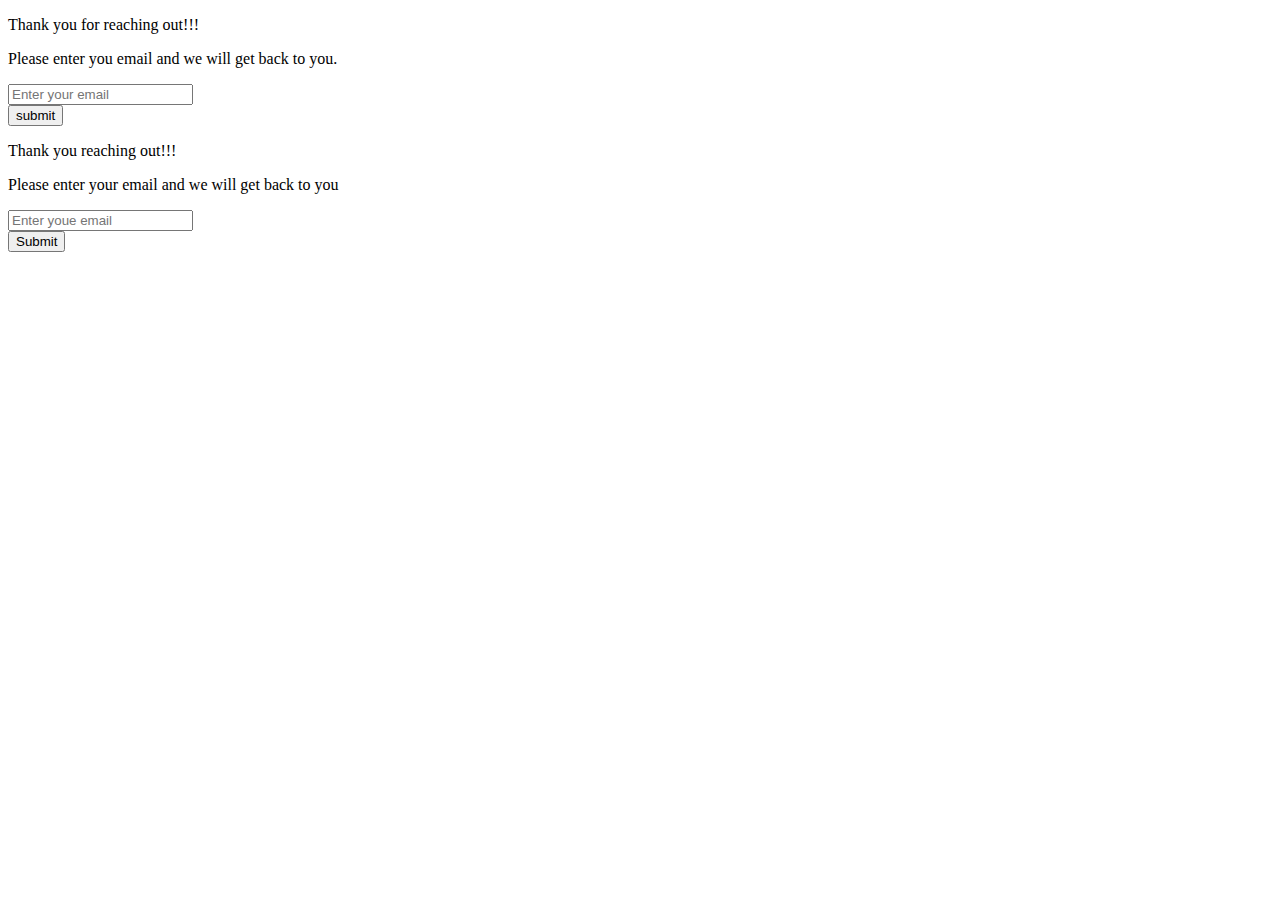
<file: contact.html>
<!DOCTYPE html>
<html lang="en">
<head>
    <meta charset="UTF-8">
    <meta http-equiv="X-UA-Compatible" content="IE=edge">
    <meta name="viewport" content="width=device-width, initial-scale=1.0">
    <title>Document</title>
</head>
<body>
    <p>Thank you for reaching out!!!</p>
    <p>Please enter you email and we will get back to you.</p>
    <form  action="./index.html" method="GET">
        <label for="email"></label>
        <input type="text" id="email" name="email" placeholder="Enter your email" autocomplete="off" required/><br>
        <a href="/index.html"><input type="Submit" value="submit" /></a>
    </form>
</body>
  <head>
    <meta charset="UTF-8" />
    <meta http-equiv="X-UA-Compatible" content="IE=edge" />
    <meta name="viewport" content="width=device-width, initial-scale=1.0" />
    <title>Contact</title>
    <link
      href="https://cdn.jsdelivr.net/npm/bootstrap@5.0.2/dist/css/bootstrap.min.css"
      rel="stylesheet"
      integrity="sha384-EVSTQN3/azprG1Anm3QDgpJLIm9Nao0Yz1ztcQTwFspd3yD65VohhpuuCOmLASjC"
      crossorigin="anonymous"
    />
  </head>
  <body>
    <div>
      <p>Thank you reaching out!!!</p>
      <p>Please enter your email and we will get back to you</p>
      <form action="./index.html">
        <input
          type="email"
          name="email"
          id=""
          placeholder="Enter youe email"
          required
        />
        <br />
        <input type="submit" value="Submit" />
      </form>
    </div>
    <script
      src="https://cdn.jsdelivr.net/npm/bootstrap@5.0.2/dist/js/bootstrap.bundle.min.js"
      integrity="sha384-MrcW6ZMFYlzcLA8Nl+NtUVF0sA7MsXsP1UyJoMp4YLEuNSfAP+JcXn/tWtIaxVXM"
      crossorigin="anonymous"
    ></script>
  </body>
</html>
</file>
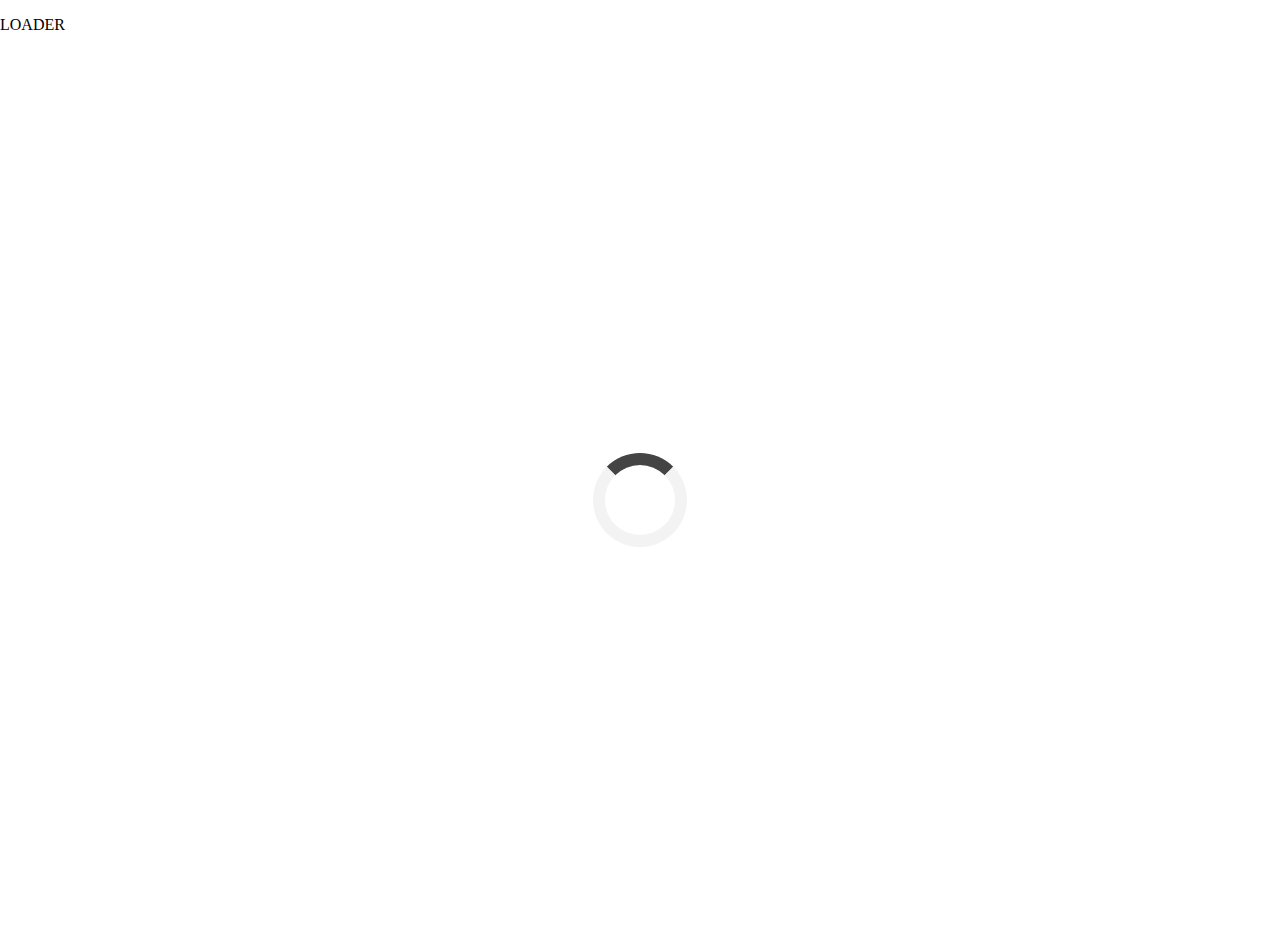
<file: loader.html>
<!DOCTYPE html>
<html lang="en">
<head>
    <meta charset="UTF-8">
    <meta http-equiv="X-UA-Compatible" content="IE=edge">
    <meta name="viewport" content="width=device-width, initial-scale=1.0">
    <title>Document</title>
</head>
<body>
    <p>LOADER</p>
</body>
  <head>
    <meta charset="UTF-8" />
    <meta http-equiv="X-UA-Compatible" content="IE=edge" />
    <meta name="viewport" content="width=device-width, initial-scale=1.0" />
    <link rel="stylesheet" href="./styles/loader.css" />
    <title>Loader</title>
  </head>
  <body>
    <div id="main-body">
      <div id="loader"></div>
    </div>
  </body>
</html>
</file>
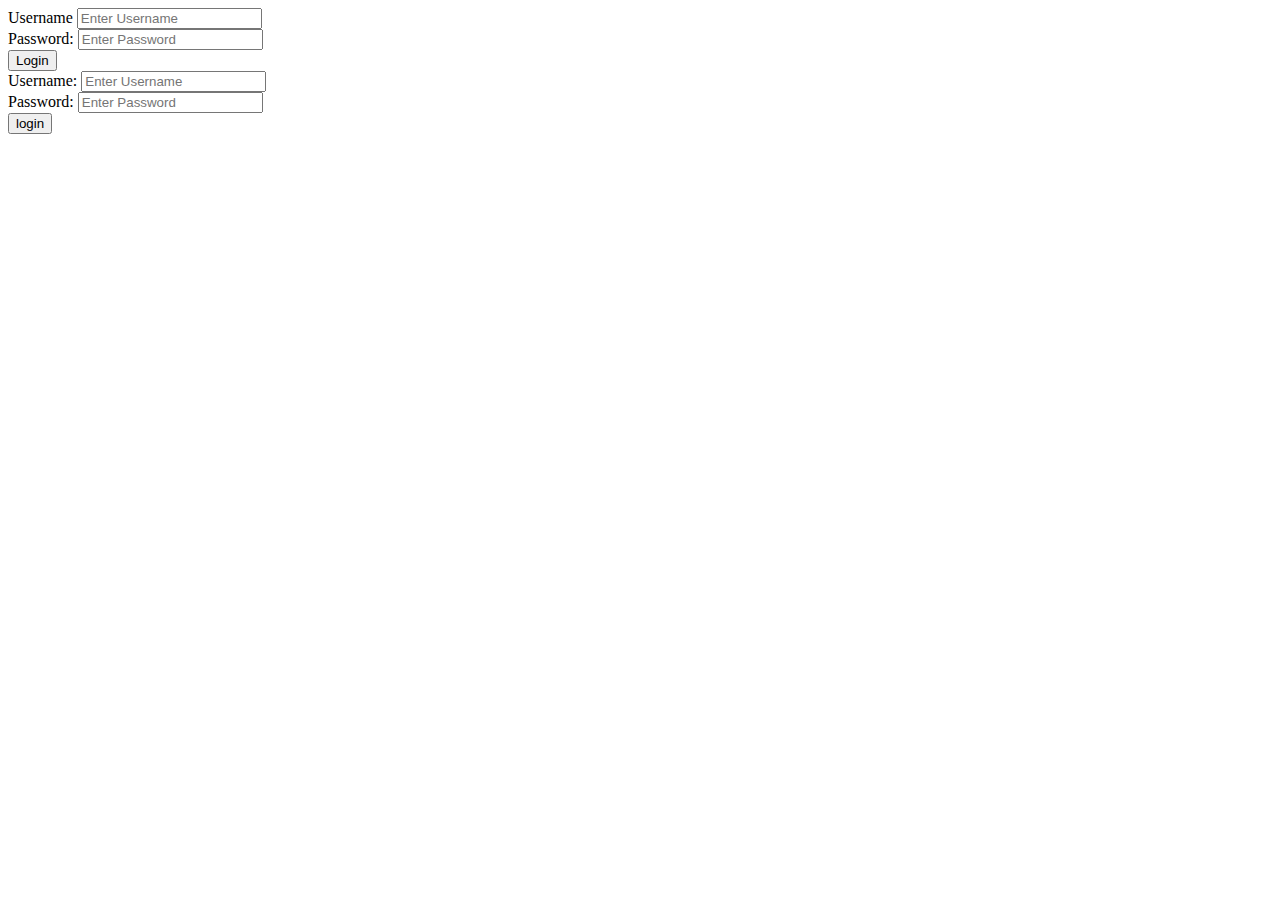
<file: login.html>
<!DOCTYPE html>
<html lang="en">
<head>
    <meta charset="UTF-8">
    <meta http-equiv="X-UA-Compatible" content="IE=edge">
    <meta name="viewport" content="width=device-width, initial-scale=1.0">
    <title>Document</title>
</head>
<body>
    <form  action="./index.html" method="get">
        <label for="Username">Username</label>
        <input type="text" id="name" name="name" placeholder="Enter Username" autocomplete="off" required/><br>
        <label for="Password">Password:</label>
        <input type="password" id="password" name="password" placeholder="Enter Password" required/><br>
         <a href="/index.html"><input type="submit" value="Login"/></a>
    </form>
</body>
  <head>
    <meta charset="UTF-8" />
    <meta http-equiv="X-UA-Compatible" content="IE=edge" />
    <meta name="viewport" content="width=device-width, initial-scale=1.0" />
    <title>Login</title>
    <link
      href="https://cdn.jsdelivr.net/npm/bootstrap@5.0.2/dist/css/bootstrap.min.css"
      rel="stylesheet"
      integrity="sha384-EVSTQN3/azprG1Anm3QDgpJLIm9Nao0Yz1ztcQTwFspd3yD65VohhpuuCOmLASjC"
      crossorigin="anonymous"
    />
  </head>
  <body>
    <div>
      <form action="./index.html">
        <label for="username">Username:</label>
        <input
          type="text"
          name="username"
          id="login-username"
          placeholder="Enter Username"
          autocomplete="off"
          required
        />
        <br />
        <label for="username">Password:</label>
        <input
          type="password"
          name="password"
          id="login-password"
          placeholder="Enter Password"
          autocomplete="off"
          required
        />
        <br />
        <button>login</button>
      </form>
    </div>
    <script
      src="https://cdn.jsdelivr.net/npm/bootstrap@5.0.2/dist/js/bootstrap.bundle.min.js"
      integrity="sha384-MrcW6ZMFYlzcLA8Nl+NtUVF0sA7MsXsP1UyJoMp4YLEuNSfAP+JcXn/tWtIaxVXM"
      crossorigin="anonymous"
    ></script>
  </body>
</html>
</file>
<file: styles/loader.css>
html, body{
    position:absolute;
    top:0;
    bottom:0;
    left:0;
    right:0;
    margin: 0;
    padding: 0;
}
#main-body{
    position: absolute;
    width: 100vw;
    height: 100vh;
    margin: 0;
    padding: 0;
    display: flex;
    align-items: center;
    justify-content: center;
    
}
#loader{
    width: 70px;
    height: 70px;
    border-radius: 50%;
    align-items: center;
    border:12px solid #f3f3f3;
    border-top: 12px solid #444444;
    margin: auto auto;
} 
    animation: spin 1s linear infinite;
{}
@keyframes spin {
    0% { transform: rotate(0deg); }
    100% { transform: rotate(360deg); }
  }
</file>
